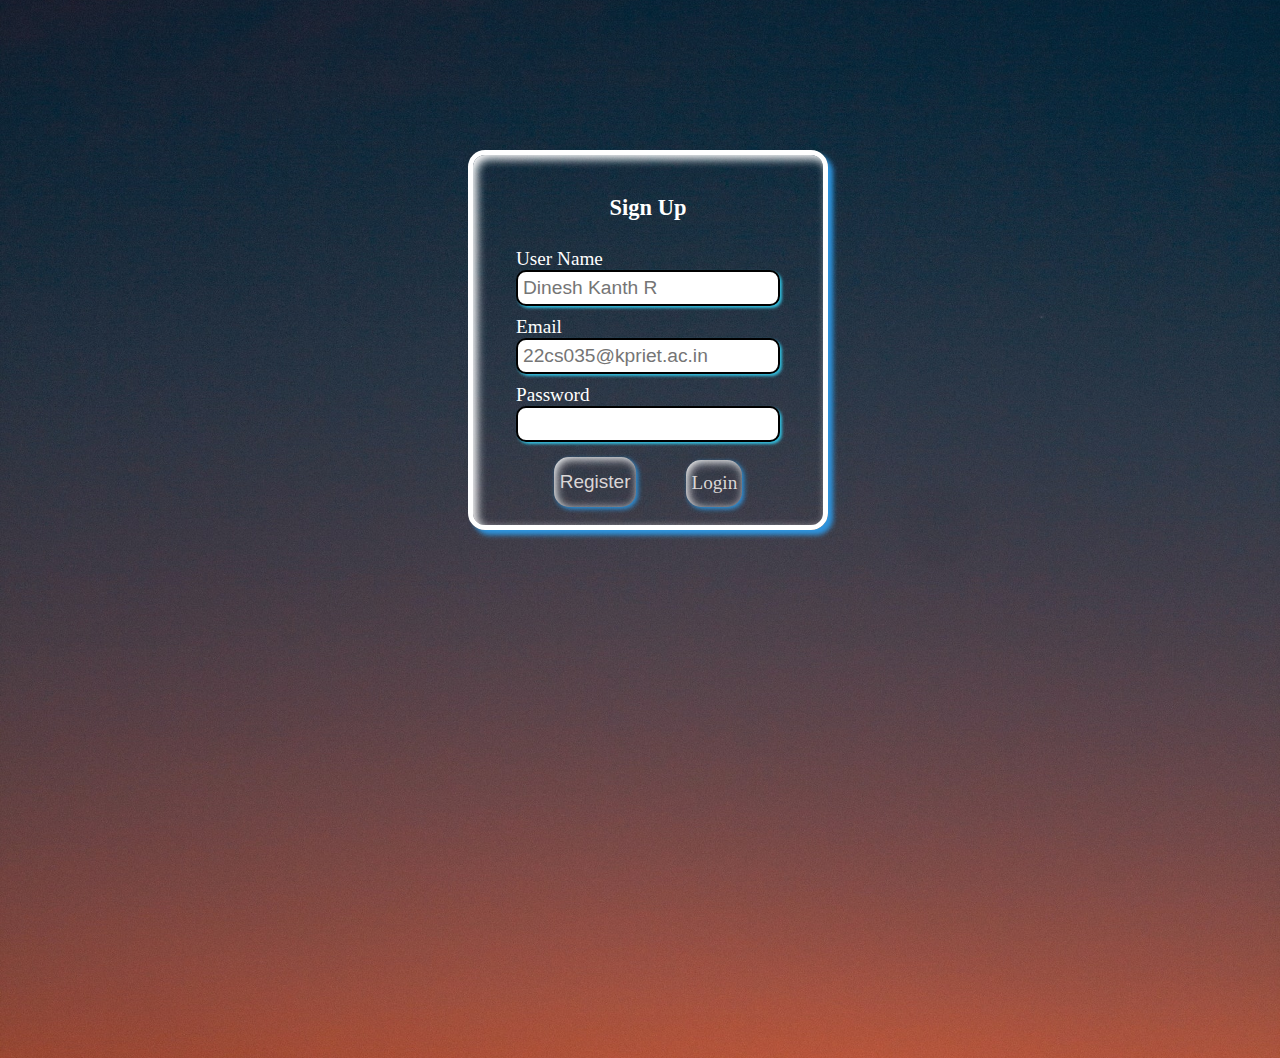
<file: Sign Up Page/index.html>
<!DOCTYPE html>
<html lang="en">
  <head>
    <meta charset="UTF-8" />
    <meta http-equiv="X-UA-Compatible" content="IE=edge" />
    <meta name="viewport" content="width=device-width, initial-scale=1.0" />
    <link rel="stylesheet" href="style.css" />
    <title>sign up page</title>
  </head>
  <body>
    <div class="signup">
      <div class="sign">
        <h3>Sign Up</h3>
      </div>

      <div class="input">
        <label class="label" for="name">User Name</label>
        <input
          type="text"
          id="name"
          name="name"
          placeholder="Dinesh Kanth R"
          required
        />
      </div>
      <div class="input">
        <label class="label" for="email">Email</label>
        <input
        type="email"id="email"name="email"placeholder="22cs035@kpriet.ac.in"
        required"/>
      </div>
      <div class="input">
        <label class="label" for="password">Password</label>
        <input type="password" id="password" name="pasword" required />
      </div>
      <div class="but">
        <button class="button" type="submit">Register</button>
        <a class="but" id="bu" href="index1.html">Login</a>
      </div>
    </div>
  </body>
</html>
</file>
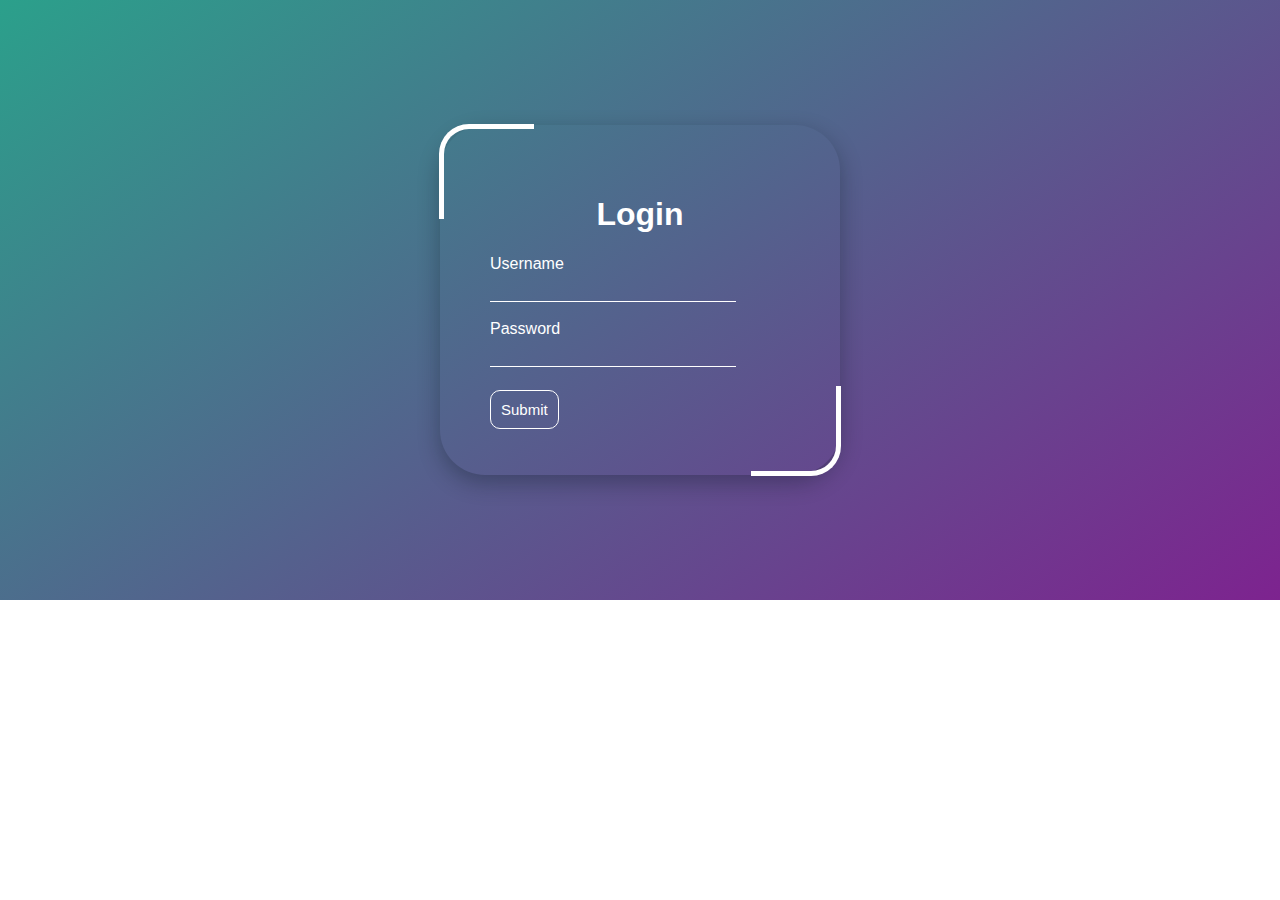
<file: Sign Up Page/index1.html>
<!DOCTYPE html>
<html lang="en">
  <head>
    <meta charset="UTF-8" />
    <meta http-equiv="X-UA-Compatible" content="IE=edge" />
    <meta name="viewport" content="width=device-width, initial-scale=1.0" />
    <title>SignUp Form</title>
    <link rel="stylesheet" href="style1.css" />
  </head>
  <body>
    <div class="loading">
      <form class="box">
        <div class="login">
          <h1>Login</h1>
        </div>
        <div class="div1">
          <label for="text">Username</label>
          <input type="text" id="text" name="name"  required />
        </div>
        <br />
        <div class="Password">
          <label for="pass">Password</label>
          <input type="password" id="pass" name="password"  required />
        </div>
        <br />
        <div>
          <button>Submit</button>
        </div>
      <form/>
    </div>
  </body>
</html>
</file>
<file: Sign Up Page/style.css>
body {
  background: url("img5.jpg");
  background-size: cover;
  background-position: center;
  height: 100vh;
  width: 100vw;
  font-family: Georgia, "Times New Roman", Times, serif;
  /* background: linear-gradient(145deg, rgb(208, 124, 190), rgb(39, 150, 224)); */
}
.signup {
  margin: 150px auto 100px;
  color: white;
  font-size: larger;
  box-shadow: 5px 5px 5px rgb(46, 149, 223), inset 4px 4px 10px white;
}
.sign {
  text-align: center;
}
.label {
  display: block;
  width: 200px;
}
.input input {
  width: 250px;
  font-size: 1em;
  border: 2px solid black;
  border-radius: 10px;
  box-shadow: 10px;
  /* box-sizing: border-box; */
  padding: 5px;
}
.button {
  /* margin: 5px; */
  /* border: 4px solid black; */
  /* font-size: larger;  */
  /* padding: 1px; */
  width: 45%;
  /* height: 25px; */
  /* background-color: gray; */
  outline: none;
  border: none;
  background: transparent;
  color: rgb(218, 214, 214);
  border-radius: 15px;
  margin-top: 10px;
  font-size: 19px;
  box-shadow: 2px 2px 5px rgb(46, 149, 223), inset 2px 2px 10px white;
}
.input {
  margin: 5px;
}
.signup {
  width: 300px;
  height: 320px;
  border: 5px solid white;
  border-radius: 17px;
  padding: 25px;
  display: flex;
  flex-direction: column;
  justify-content: center;
  align-items: center;
}
.but {
  display: flex;
  flex-direction: row;
}
#bu {
  height: 30px;
  width: 90%;
  border: 1px solid white;
  margin-top: 13px;
  margin-left: 50px;
  color: rgb(218, 214, 214);
  background-color: white;
  padding: 5px;
  border-radius: 15px;
  display: flex;
  justify-content: center;
  padding-top: 12px;
  text-decoration: none;
  outline: none;
  border: none;
  background: transparent;
  box-shadow: 2px 2px 5px rgb(46, 149, 223), inset 2px 2px 10px white;
}
input {
  box-shadow: 2px 2px 3px rgb(50, 191, 223);
}
#bu:hover {
  color: aqua;
  box-shadow: -2px -2px 5px rgb(46, 149, 223), inset -2px -2px 10px white;
}
.button:hover {
  color: aqua;
  box-shadow: -2px -2px 5px rgb(46, 149, 223), inset -2px -2px 10px white;
}
.signup:hover {
  box-shadow: -5px -5px 5px rgb(46, 149, 223), inset -4px -4px 10px white;
}
</file>
<file: Sign Up Page/style1.css>
body {
  margin: 0;
  padding: 0;
  font-family: sans-serif;
}
.loading {
  height: 600px;
  display: flex;
  flex-direction: column;
  justify-content: center;
  align-items: center;
  background: linear-gradient(145deg, rgb(43, 160, 139), rgb(125, 35, 143));
}
.box {
  /* border: 5px solid grey; */
  height: 250px;
  width: 300px;
  padding: 50px;
  /* background: rgba(0, 0, 0, 0.03); */
  box-shadow: 0px 8px 22px rgba(1, 15, 20, 0.3);
  border-radius: 45px;
  position: relative;
}
h1 {
  text-align: center;
  color: white;
}
input {
  width: 80%;
  margin-top: 5px;
  display: block;
  outline: none;
  border: none;
  background: transparent;
  border-bottom: 0.8px solid white;
  padding: 3px;
  font-size: 15px;
  color: white;
}
label {
  color: white;
}
.box::before {
  content: "";
  bottom: -1px;
  right: -1px;
  height: 85px;
  width: 85px;
  position: absolute;
  border-right: 5px solid white;
  border-bottom: 5px solid white;
  transition: 2s;
  border-bottom-right-radius: 30px;
}
.box::after {
  content: "";
  top: -1px;
  left: -1px;
  height: 90px;
  width: 90px;
  position: absolute;
  border-left: 5px solid white;
  border-top: 5px solid white;
  transition: 2s;
  border-top-left-radius: 30px;
}
/* .box:hover::before,
.box:hover:after {
  width: 97%;
  height: 97%;
  border-top-right-radius: 20px;
  border-bottom-left-radius: 20px;
} */
button {
  outline: none;
  border: none;
  background: transparent;
  border: 1px solid white;
  padding: 10px;
  color: white;
  border-radius: 10px;
  display: grid;
  place-items: center;
  cursor: pointer;
  margin-top: 5px;
  font-size: 15px;
}
</file>
